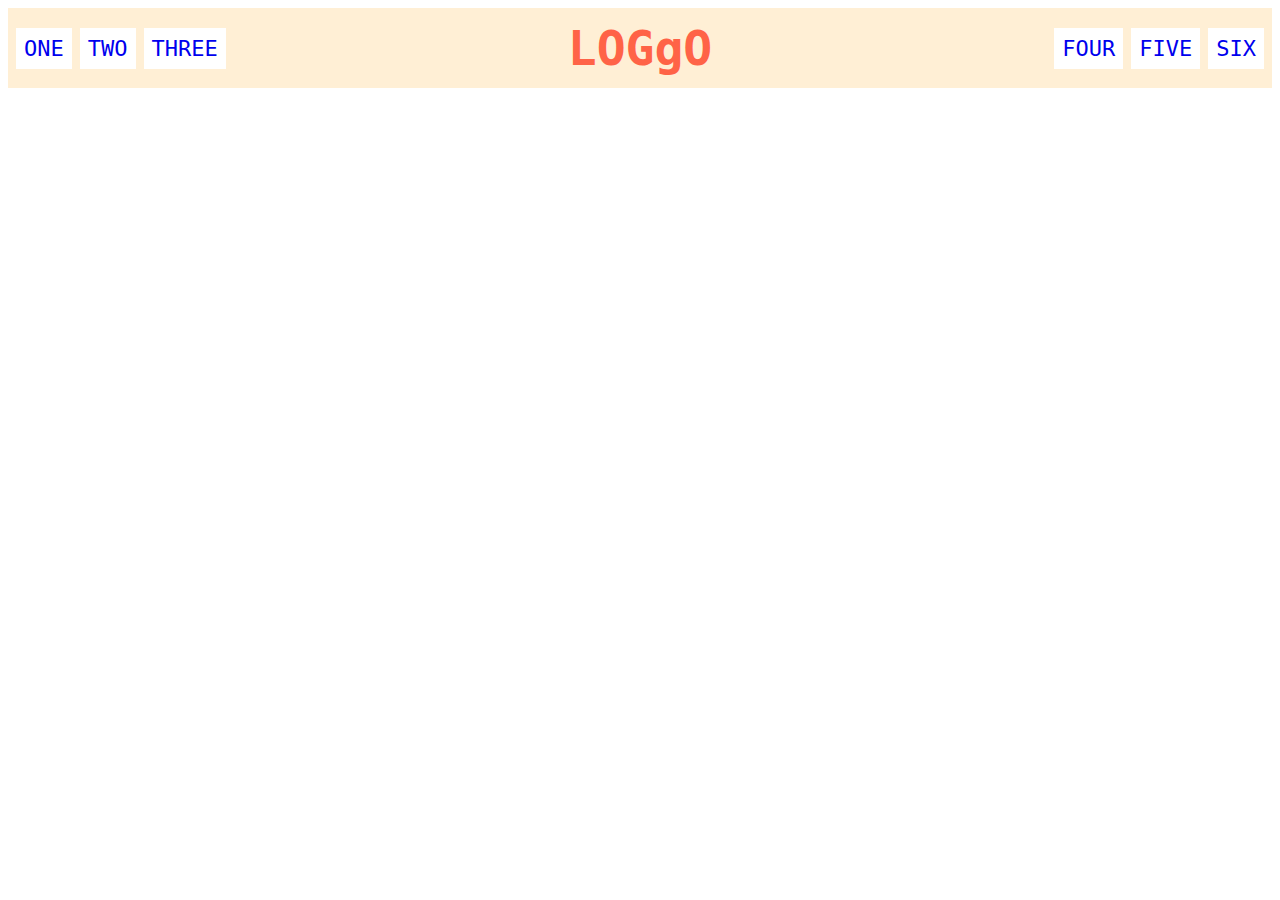
<file: flex/02-flex-header/index.html>
<!DOCTYPE html>
<html lang="en">
  <head>
    <meta charset="UTF-8">
    <meta http-equiv="X-UA-Compatible" content="IE=edge">
    <meta name="viewport" content="width=device-width, initial-scale=1.0">
    <title>Flex Header</title>
    <link rel="stylesheet" href="style.css">
  </head>
  <body>
    <div class="header">
      <div class="left-links">
        <ul>
          <li><a href="#">ONE</a></li>
          <li><a href="#">TWO</a></li>
          <li><a href="#">THREE</a></li>
        </ul>
      </div>
      <div class="logo">LOGgO</div>
      <div class="right-links">
        <ul>
          <li><a href="#">FOUR</a></li>
          <li><a href="#">FIVE</a></li>
          <li><a href="#">SIX</a></li>
        </ul>
      </div>
    </div>
  </body>
</html>
</file>
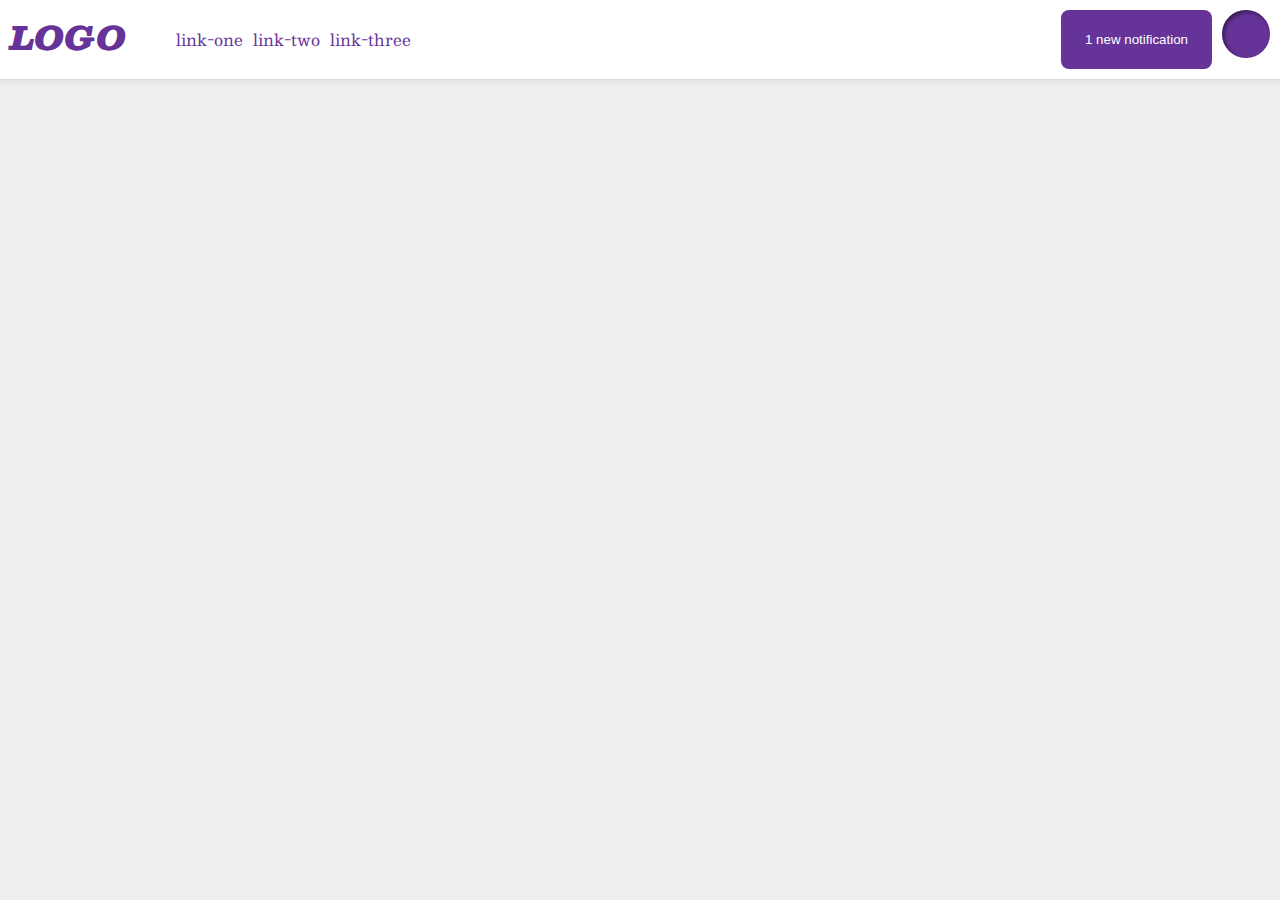
<file: flex/03-flex-header-2/index.html>
<!DOCTYPE html>
<html lang="en">
  <head>
    <meta charset="UTF-8">
    <meta http-equiv="X-UA-Compatible" content="IE=edge">
    <meta name="viewport" content="width=device-width, initial-scale=1.0">
    <title>Flex Header 2</title>
    <link rel="stylesheet" href="style.css">
  </head>
  <body>
    <div class="header">
      <div class="left-side">
        <div class="logo">
          LOGO
        </div>
        <ul class="links">
          <li><a href="google.com">link-one</a></li>
          <li><a href="google.com">link-two</a></li>
          <li><a href="google.com">link-three</a></li>
        </ul>
      </div>
      <div class="right-side">
        <button class="notifications">
          1 new notification
        </button>
        <div class="profile-image"></div>
      </div>
    </div>
  </body>
</html>
</file>
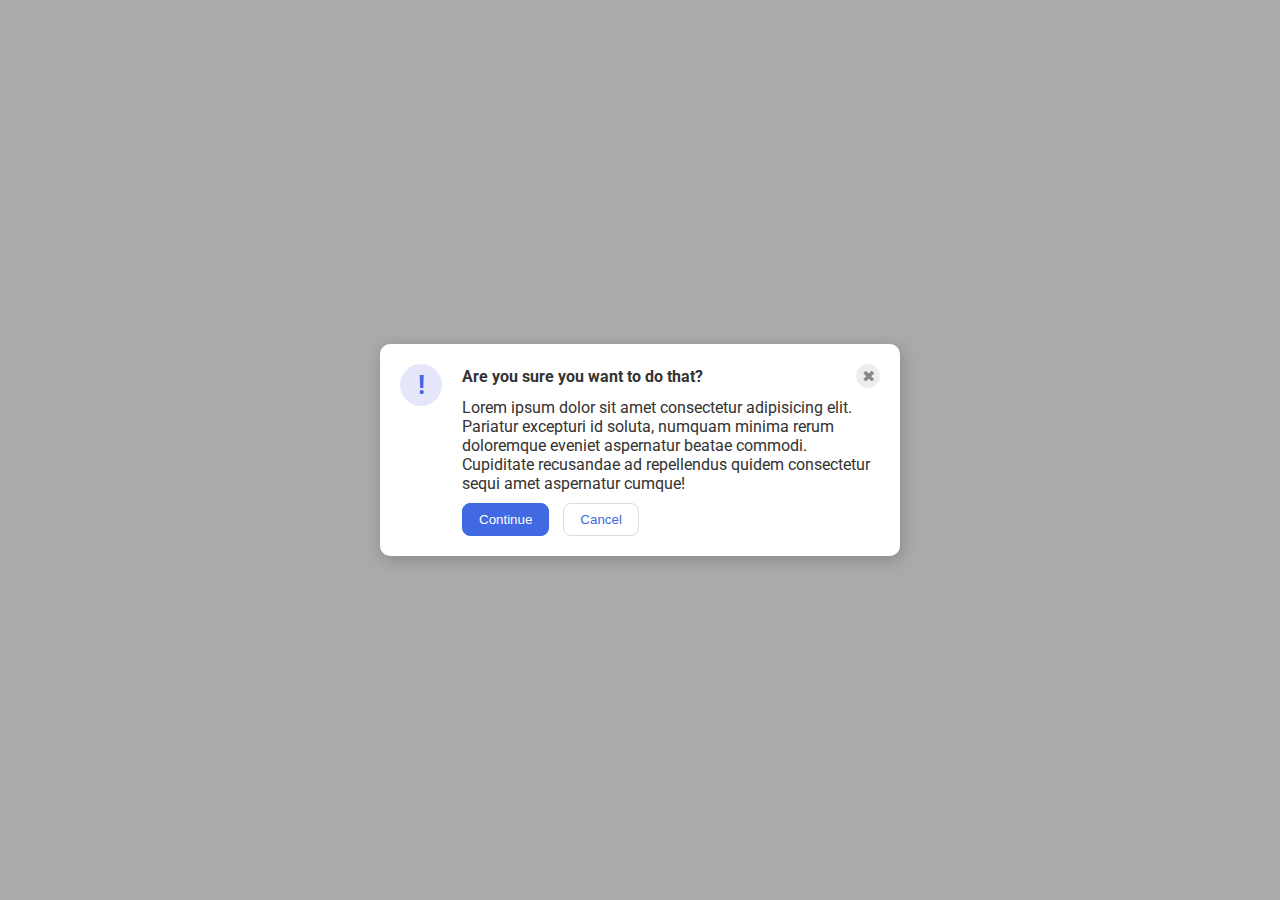
<file: flex/05-flex-modal/index.html>
<!DOCTYPE html>
<html lang="en">
  <head>
    <meta charset="UTF-8">
    <meta http-equiv="X-UA-Compatible" content="IE=edge">
    <meta name="viewport" content="width=device-width, initial-scale=1.0">
    <link rel="stylesheet" href="style.css">
    <title>Modal</title>
  </head>
  <body>
    <div class="modal">
      <div class="icon">!</div>
      <div class="container">
        <div class="header">Are you sure you want to do that?
          <button class="close-button">✖</button>
        </div>
        <div class="text">Lorem ipsum dolor sit amet consectetur adipisicing elit. Pariatur excepturi id soluta, numquam minima rerum doloremque eveniet aspernatur beatae commodi. Cupiditate recusandae ad repellendus quidem consectetur sequi amet aspernatur cumque!</div>
        <button class="continue">Continue</button>
        <button class="cancel">Cancel</button>
        </div>
      </div>
    </div>
  </body>
</html>
</file>
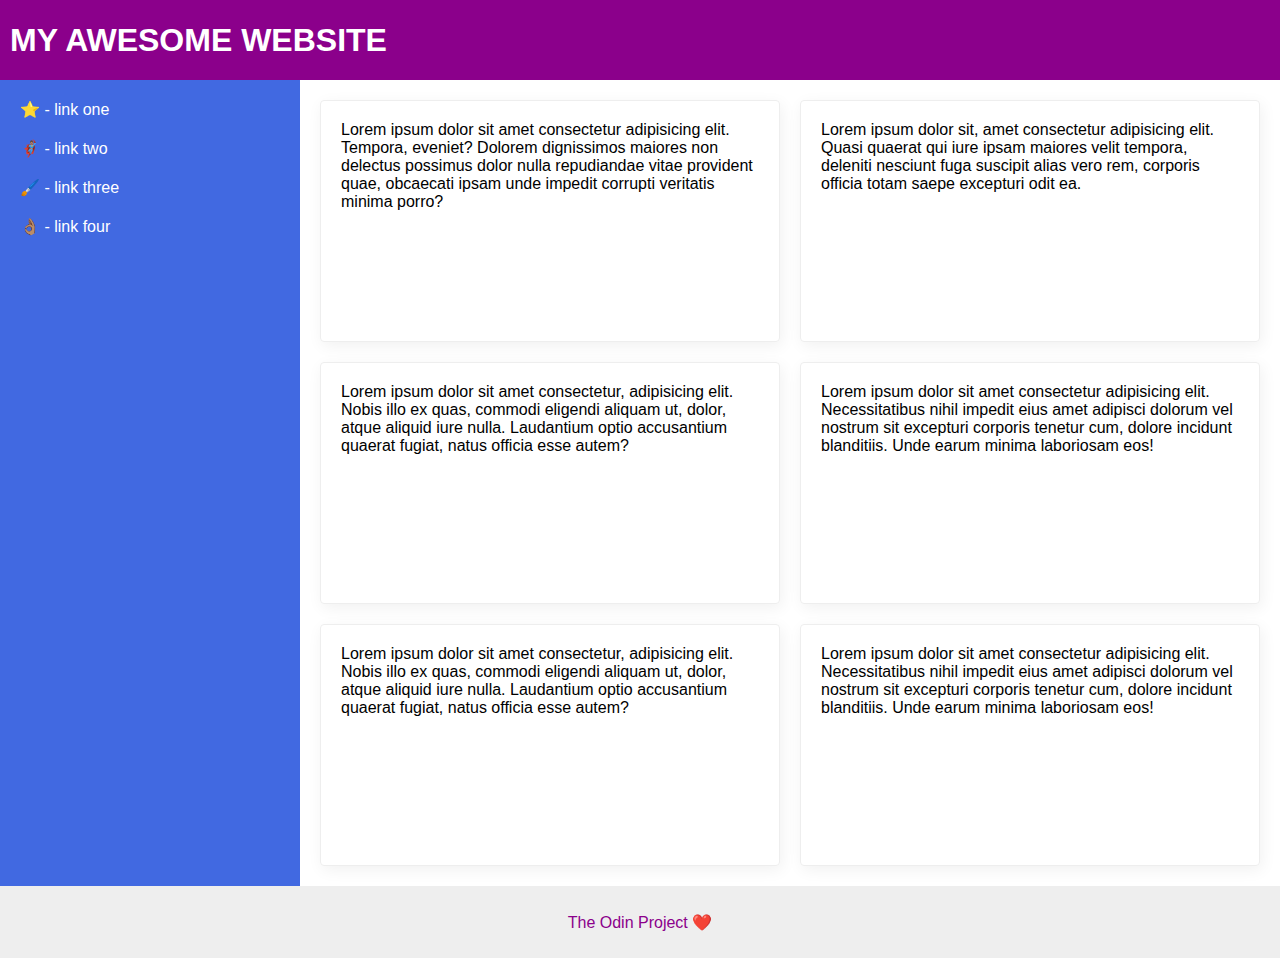
<file: flex/07-flex-layout-2/index.html>
<!DOCTYPE html>
<html lang="en">
  <head>
    <meta charset="UTF-8">
    <meta http-equiv="X-UA-Compatible" content="IE=edge">
    <meta name="viewport" content="width=device-width, initial-scale=1.0">
    <title>The Holy Grail</title>
    <link rel="stylesheet" href="style.css">
  </head>
  <body>
    <div class="header">
      MY AWESOME WEBSITE
    </div>
    
    <div class="content">
      <div class="sidebar">
        <ul>
          <li><a href="#">⭐ - link one</a></li>
          <li><a href="#">🦸🏽‍♂️ - link two</a></li>
          <li><a href="#">🖌️ - link three</a></li>
          <li><a href="#">👌🏽 - link four</a></li>
        </ul>
      </div>
      <div class="cards">
        <div class="card">Lorem ipsum dolor sit amet consectetur adipisicing elit. Tempora, eveniet? Dolorem dignissimos maiores non delectus possimus dolor nulla repudiandae vitae provident quae, obcaecati ipsam unde impedit corrupti veritatis minima porro?</div>
        <div class="card">Lorem ipsum dolor sit, amet consectetur adipisicing elit. Quasi quaerat qui iure ipsam maiores velit tempora, deleniti nesciunt fuga suscipit alias vero rem, corporis officia totam saepe excepturi odit ea.</div>
        <div class="card">Lorem ipsum dolor sit amet consectetur, adipisicing elit. Nobis illo ex quas, commodi eligendi aliquam ut, dolor, atque aliquid iure nulla. Laudantium optio accusantium quaerat fugiat, natus officia esse autem?</div>
        <div class="card">Lorem ipsum dolor sit amet consectetur adipisicing elit. Necessitatibus nihil impedit eius amet adipisci dolorum vel nostrum sit excepturi corporis tenetur cum, dolore incidunt blanditiis. Unde earum minima laboriosam eos!</div>
        <div class="card">Lorem ipsum dolor sit amet consectetur, adipisicing elit. Nobis illo ex quas, commodi eligendi aliquam ut, dolor, atque aliquid iure nulla. Laudantium optio accusantium quaerat fugiat, natus officia esse autem?</div>
        <div class="card">Lorem ipsum dolor sit amet consectetur adipisicing elit. Necessitatibus nihil impedit eius amet adipisci dolorum vel nostrum sit excepturi corporis tenetur cum, dolore incidunt blanditiis. Unde earum minima laboriosam eos!</div>
      </div>
      
    </div>
    <div class="footer">
      The Odin Project ❤️
    </div>
  </body>
</html>
</file>
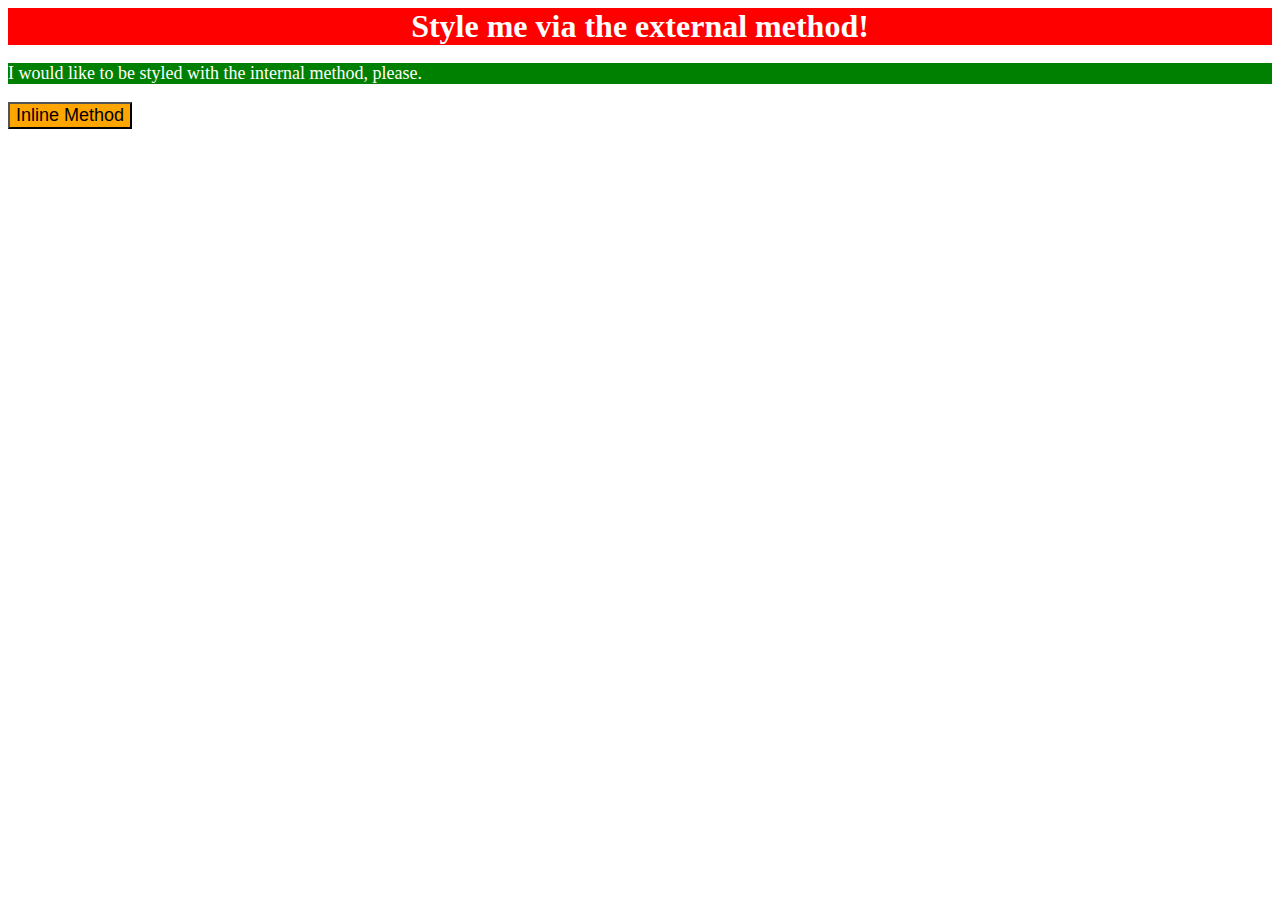
<file: foundations/01-css-methods/index.html>
<!DOCTYPE html>
<html lang="en">
  <head>
    <link rel="stylesheet" href="styles.css">
    <meta charset="UTF-8">
    <meta http-equiv="X-UA-Compatible" content="IE=edge">
    <meta name="viewport" content="width=device-width, initial-scale=1.0">
    <title>Methods for Adding CSS</title>
    <style>
      p{
        background-color: green;
        color: white;
        font-size: 18px;
      }
    </style>
  </head>
  <body>
    <div>Style me via the external method!</div>
    <p>I would like to be styled with the internal method, please.</p>
    <button style="background-color: orange; font-size: 18px;">Inline Method</button>
  </body>
</html>
</file>
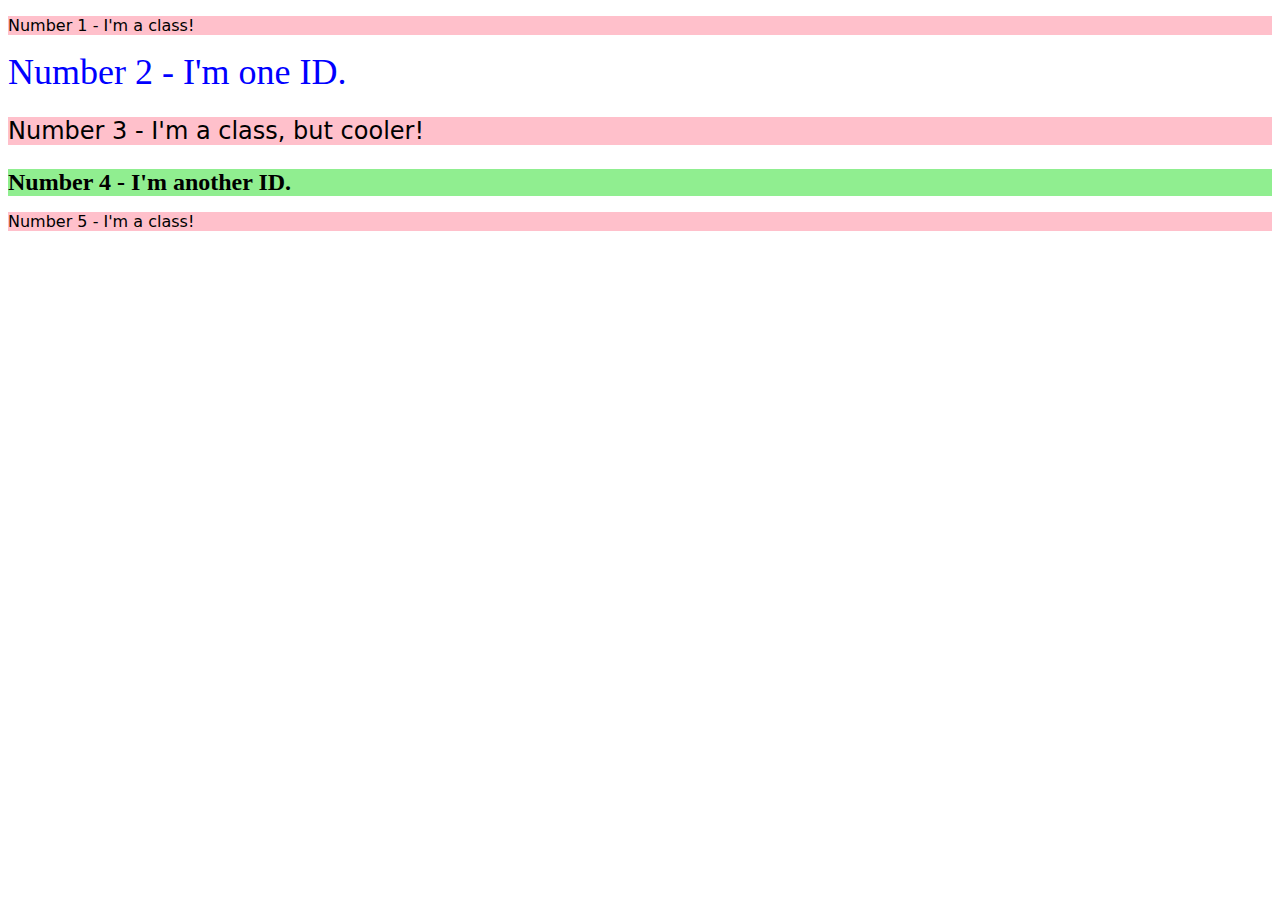
<file: foundations/02-class-id-selectors/index.html>
<!DOCTYPE html>
<html lang="en">
  <head>
    <meta charset="UTF-8">
    <meta http-equiv="X-UA-Compatible" content="IE=edge">
    <meta name="viewport" content="width=device-width, initial-scale=1.0">
    <title>Class and ID Selectors</title>
    <link rel="stylesheet" href="style.css">
  </head>
  <body>
    <p class="paragraph">Number 1 - I'm a class!</p>
    <div id="bold-blue">Number 2 - I'm one ID.</div>
    <p class="paragraph font-variant">Number 3 - I'm a class, but cooler!</p>
    <div id="bold-green-background" class="font-variant">Number 4 - I'm another ID.</div>
    <p class="paragraph">Number 5 - I'm a class!</p>
  </body>
</html>
</file>
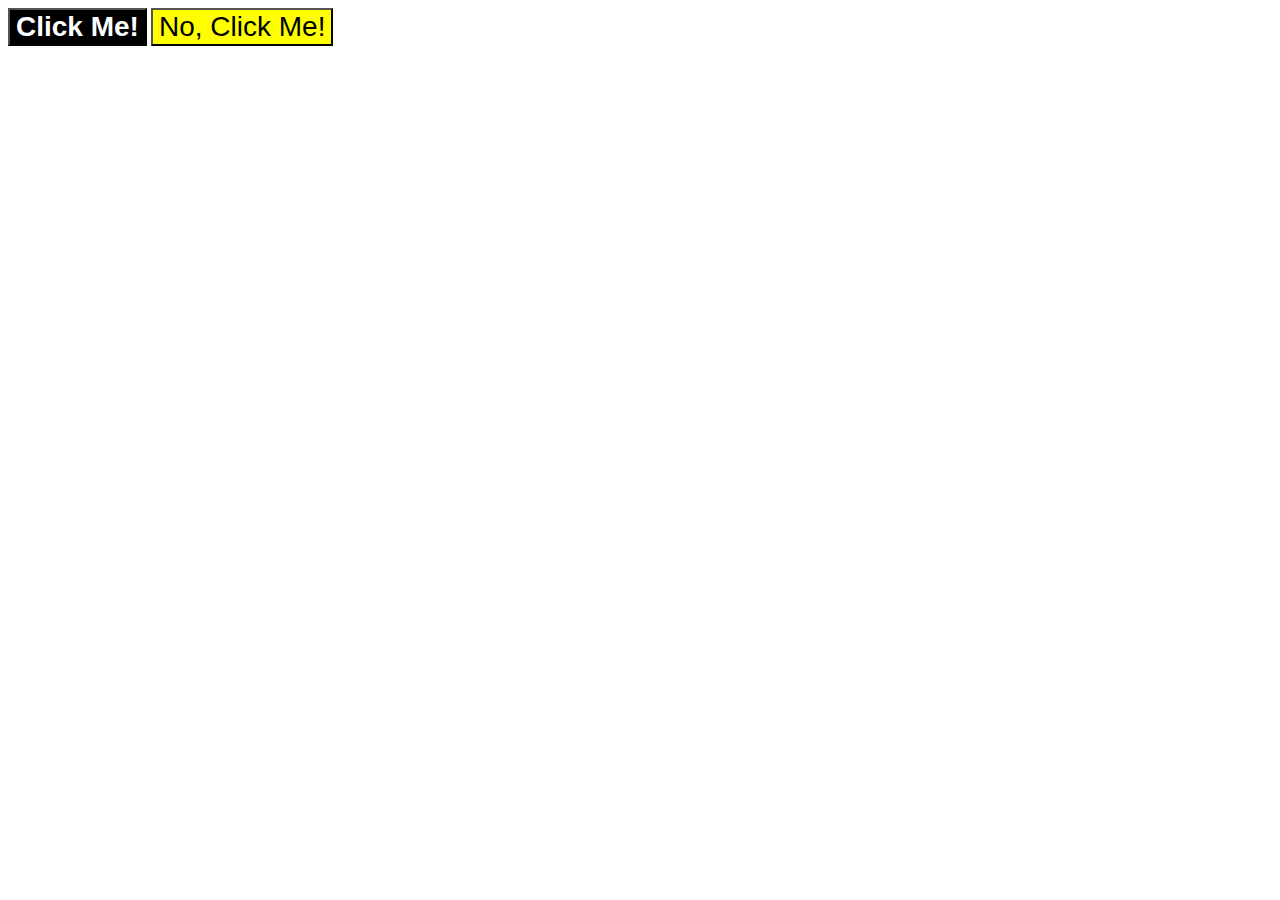
<file: foundations/03-grouping-selectors/index.html>
<!DOCTYPE html>
<html lang="en">
  <head>
    <meta charset="UTF-8">
    <meta http-equiv="X-UA-Compatible" content="IE=edge">
    <meta name="viewport" content="width=device-width, initial-scale=1.0">
    <title>Grouping Selectors</title>
    <link rel="stylesheet" href="style.css">
  </head>
  <body>
    <button class="first-button">Click Me!</button>
    <button class="second-button">No, Click Me!</button>
  </body>
</html>
</file>
<file: flex/02-flex-header/style.css>
.header  {
  padding: 8px;
  font-family: monospace;
  background: papayawhip;
  display: flex;
  justify-content: space-between;
  align-items: center;
}

.logo {
  font-size: 48px;
  font-weight: 900;
  color: tomato;
  padding: 4px 32px;
  flex: 1;
  text-align: center;
}

ul {
  /* this removes the dots on the list items*/
  display: flex;
  list-style-type: none;
  gap: 8px;
  margin: 0;
  padding: 0;
}

a {
  font-size: 22px;
  background: white;
  padding: 8px;
  /* this removes the line under the links */
  text-decoration: none;
}
</file>
<file: flex/03-flex-header-2/style.css>
/* this is some magical font-importing.  
you'll learn about it later. */
@import url('https://fonts.googleapis.com/css2?family=Besley:ital,wght@0,400;1,900&display=swap');

body {
  margin: 0;
  background: #eee;
  font-family: Besley, serif;
}

.header {
  background: white;
  border-bottom: 1px solid #ddd;
  box-shadow: 0 0 8px rgba(0,0,0,.1);
  display: flex;
  justify-content: space-between;
  padding: 10px;
}

.profile-image {
  background: rebeccapurple;
  box-shadow: inset 2px 2px 4px rgba(0,0,0,.5);
  border-radius: 50%;
  width: 48px;
  height: 48px;
}

.logo {
  color: rebeccapurple;
  font-size: 32px;
  font-weight: 900;
  font-style: italic;
  flex-grow: 0;
}

button {
  border: none;
  border-radius: 8px;
  background: rebeccapurple;
  color: white;
  padding: 8px 24px;
}

a {
  /* this removes the line under our links */
  text-decoration: none;
  color: rebeccapurple;
}

ul {
  list-style-type: none;
}

.links{
  display: flex;
  gap: 10px;
}

.right-side{
  display: flex;
  gap: 10px;
}

.left-side{
  display: flex;
  gap: 10px;
}
</file>
<file: flex/05-flex-modal/style.css>
@import url('https://fonts.googleapis.com/css2?family=Roboto:wght@400;700&display=swap');

html, body {
  height: 100%;
}

body {
  font-family: Roboto, sans-serif;
  margin: 0;
  background: #aaa;
  color: #333;
  /* I'll give you this one for free lol */
  display: flex;
  align-items: center;
  justify-content: center;
}

.modal {
  display: flex;
  justify-content: center;
  align-items: flex-start;
  background: white;
  width: 480px;
  border-radius: 10px;
  box-shadow: 2px 4px 16px rgba(0,0,0,.2);
  padding: 20px;
  gap: 20px;
}

.icon {
  color: royalblue;
  font-size: 26px;
  font-weight: 700;
  background: lavender;
  width: 42px;
  height: 42px;
  border-radius: 50%;
  display: flex;
  align-items: center;
  justify-content: center;
  flex-shrink: 0;
}

.close-button {
  background: #eee;
  border-radius: 50%;
  color: #888;
  font-weight: 400;
  font-size: 16px;
  height: 24px;
  width: 24px;
  display: flex;
  align-items: center;
  justify-content: center;
  border: 1px solid #eee;
  padding: 0;
}

button {
  cursor: pointer;
  padding: 8px 16px;
  border-radius: 8px;
}

button.continue {
  background: royalblue;
  border: 1px solid royalblue;
  color: white;
  margin-right: 10px;
}

button.cancel {
  background: white;
  border: 1px solid #ddd;
  color: royalblue;
}

.header{
  display: flex;
  font-weight: bold;
  justify-content: space-between;
  align-items: baseline;
  margin-bottom: 10px;
}

.text{
  margin-bottom: 10px;
}
</file>
<file: flex/07-flex-layout-2/style.css>
body {
  font-family: -apple-system, BlinkMacSystemFont, 'Segoe UI', Roboto, Oxygen, Ubuntu, Cantarell, 'Open Sans', 'Helvetica Neue', sans-serif;
  margin: 0;
  min-height: 100vh;
  display: flex;
  flex-direction: column;
  justify-content: space-between;
}

.header {
  height: 60px;
  background: darkmagenta;
  color: white;
  display: flex;
  align-items: center;
  padding: 10px;
  font-size: 32px;
  font-weight: bold;
}

.footer {
  height: 72px;
  background: #eee;
  color: darkmagenta;
}

.sidebar {
  width: 300px;
  background: royalblue;
  box-sizing: border-box;
}

.card {
  border: 1px solid #eee;
  box-shadow: 2px 4px 16px rgba(0,0,0,.06);
  border-radius: 4px;
}

.content{
  display: flex;
  flex: 1;
}

.cards{
  display: flex;
  flex: 1;
  flex-wrap: wrap;
  gap: 20px;
  margin: 20px;
}

.card{
  height: auto;
  width: auto;
  min-height: 200px;
  min-width: 350px;
  flex: 1;
  padding: 20px;
}

.footer{
  display: flex;
  justify-content: center;
  align-items: center;
}

ul {
  list-style-type: none; /* Remove bullets */
  padding: 10px; /* Remove padding */
  margin: 0; /* Remove margins */
}
li{
  padding: 10px;
}

li a{
  text-decoration: none;
  color: white;
}
</file>
<file: foundations/01-css-methods/styles.css>
div{
    color: white;
    background-color: red;
    font-size: 32px;
    font-weight: bold;
    text-align: center;
}
</file>
<file: foundations/02-class-id-selectors/style.css>
.paragraph{
    background-color: #FFC0CB;
    font-family: Verdana, "DejaVu Sans", sans-serif;

}

#bold-blue{
    color: #0000FF;
    font-size: 36px;
}
.font-variant{
    font-size: 24px;
}

#bold-green-background{
    background-color: #90EE90;
    font-weight: bold;
}
</file>
<file: foundations/03-grouping-selectors/style.css>
.first-button,
.second-button{
    font-size: 28px;
    font-family: Helvetica,"Times New Roman",sans-serif;
}

.first-button{
    background-color: black;
    color: white;
    font-weight: bold;
}

.second-button{
    background-color: #FFFF00;
}
</file>
